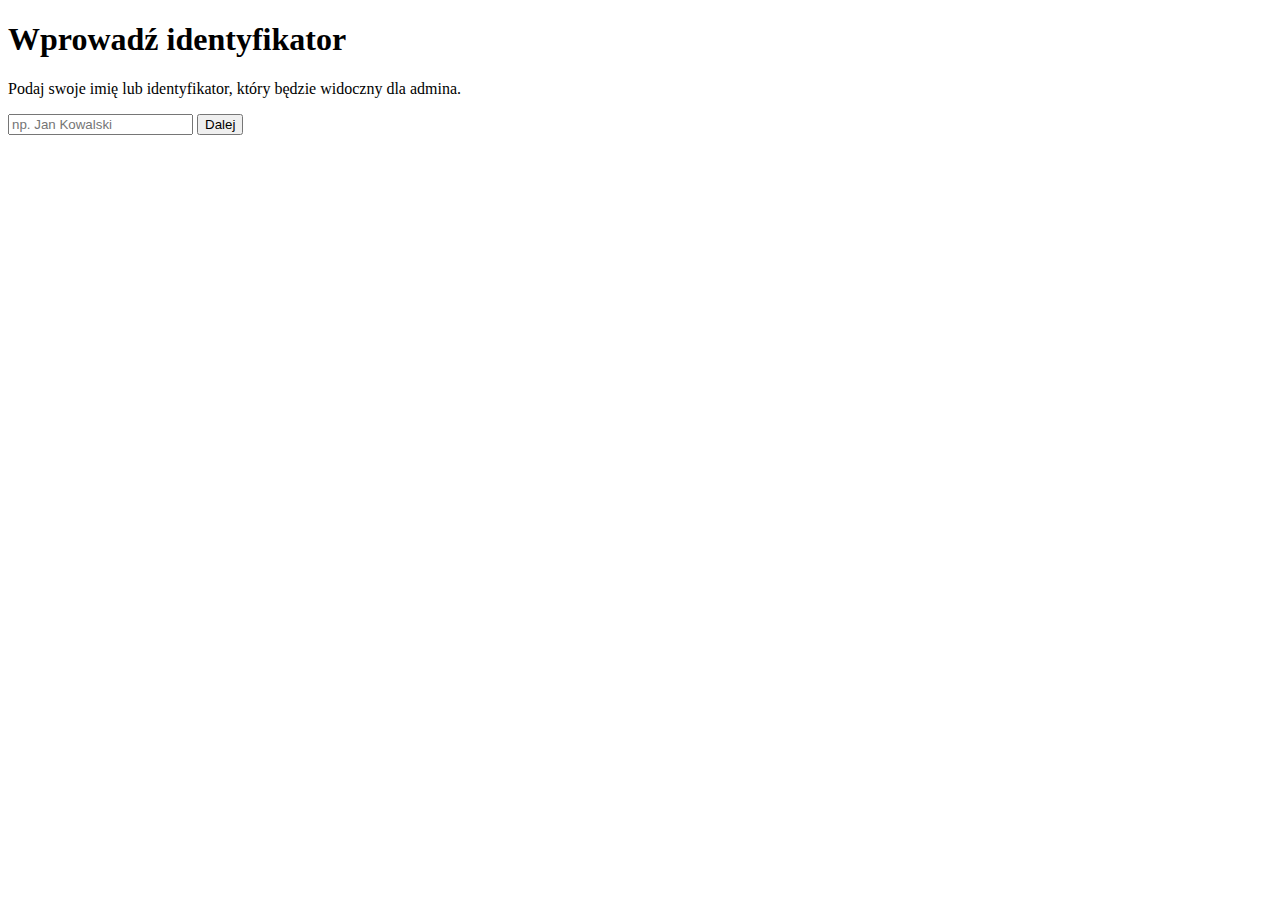
<file: id.html>
<!doctype html>
<html lang="pl">
<head>
  <meta charset="utf-8"/>
  <meta name="viewport" content="width=device-width,initial-scale=1"/>
  <title>Wprowadź identyfikator</title>
  <link rel="stylesheet" href="style.css"/>
</head>
<body>
  <div class="container">
    <h1>Wprowadź identyfikator</h1>
    <p>Podaj swoje imię lub identyfikator, który będzie widoczny dla admina.</p>

    <input id="user-id" placeholder="np. Jan Kowalski"/>

    <button id="next-btn">Dalej</button>
    <p id="msg" class="muted"></p>
  </div>

  <script>
    const input = document.getElementById('user-id');
    const next = document.getElementById('next-btn');
    const msg = document.getElementById('msg');

    next.onclick = () => {
      const id = input.value.trim();
      if (!id) {
        msg.textContent = 'Wpisz identyfikator.';
        return;
      }

      // zapis identyfikatora do sesji
      sessionStorage.setItem('userDisplayName', id);

      // przejście do listy głosowań
      window.location.href = 'index.html';
    };
  </script>
</body>
</html>
</file>
<file: style.css>

</file>
